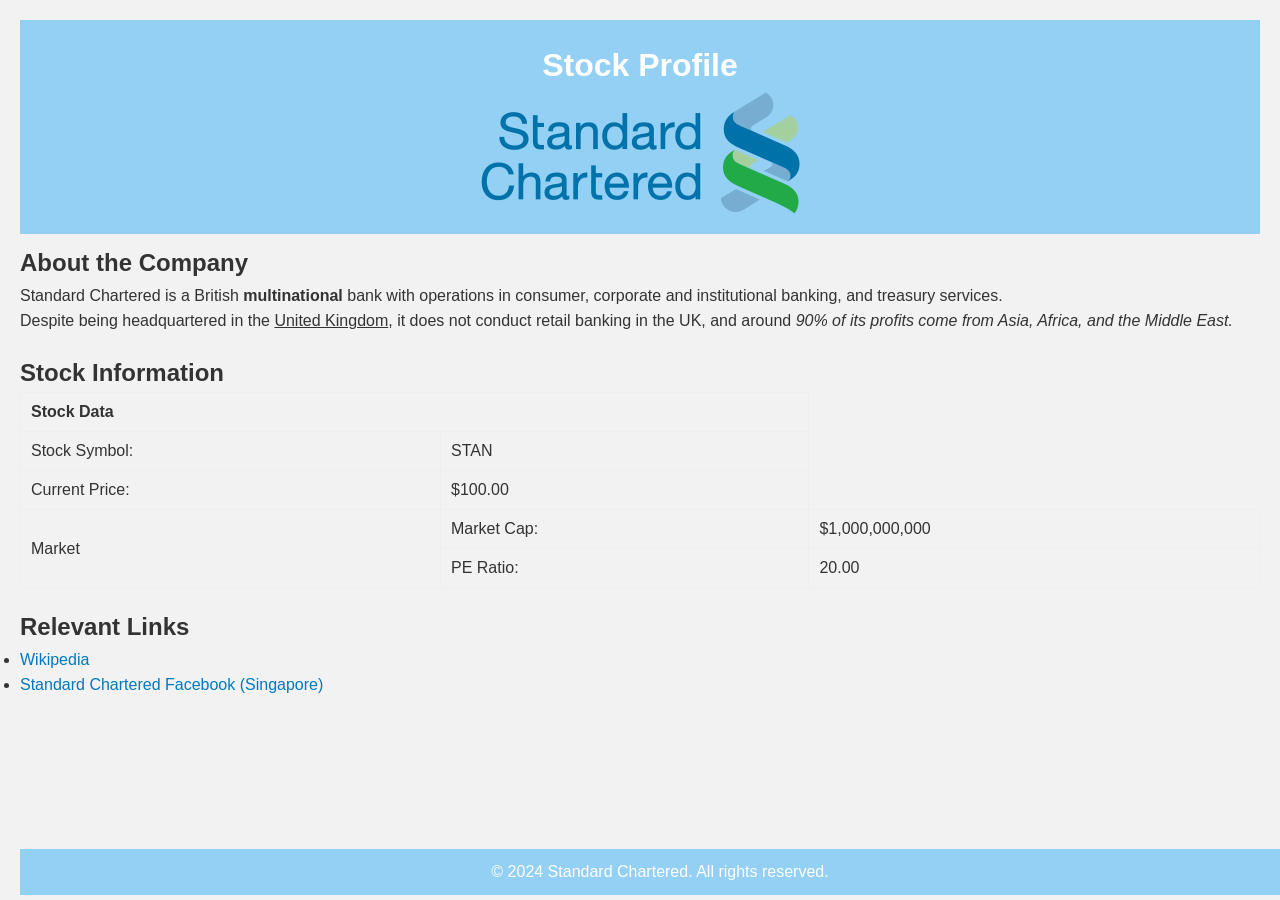
<file: Assignment 2/assignment_2.html>
<html>
<head>
    <link rel="stylesheet" href="./styles.css" type="text/css"/>
</head>
<body>
    <header>
        <h1>Stock Profile</h1>
        <img src="standard_chartered.png" alt="Company Logo"/>
    </header>

    <main>
        <section>
            <h2>About the Company</h2>
            <p>Standard Chartered is a British <b>multinational</b> bank with operations in consumer, corporate and institutional banking, and treasury services. </p>
            <p>Despite being headquartered in the <u>United Kingdom</u>, it does not conduct retail banking in the UK, and around <i>90% of its profits come from Asia, Africa, and the Middle East.</i></p>
        </section>

        <section>
            <h2>Stock Information</h2>
            <table border="1">
                <tr>
                    <th colspan="2">Stock Data</th>
                </tr>
                <tr>
                    <td>Stock Symbol:</td>
                    <td>STAN</td>
                </tr>
                <tr>
                    <td>Current Price:</td>
                    <td>$100.00</td>
                </tr>
                <tr>
                    <td rowspan="2">Market</td>
                    <td>Market Cap:</td>
                    <td>$1,000,000,000</td>
                </tr>
                <tr>
                    <td>PE Ratio:</td>
                    <td>20.00</td>
                </tr>
            </table>
        </section>

        <section>
            <h2>Relevant Links</h2>
            <ul>
                <li><a href="https://en.wikipedia.org/wiki/Standard_Chartered">Wikipedia</a></li>
                <li><a href="https://www.facebook.com/Standardcharteredsg/">Standard Chartered Facebook (Singapore)</a></li>
            </ul>
        </section>
    </main>

    <footer>
        <p>&copy; 2024 Standard Chartered. All rights reserved.</p>
    </footer>
</body>
</html>
</file>
<file: Assignment 2/styles.css>
/* Resetting default margin and padding for all elements */
* {
    margin: 0;
    padding: 0;
}

/* Body styling */
body {
    font-family: Arial, sans-serif;
    background-color: #f2f2f2;
    color: #333;
    line-height: 1.6;
    padding: 20px;
}

/* Add in your own customisations */
header {
    background-color: #93d0f4;
    text-align: center;
    color: white;
    padding: 20px;                  /* Extra marks part*/
}

table {
    border-color: #ddd;
    border-collapse: collapse;
    border-style: solid;
    border: 1px;                    /* 1px border is really paper-thin lol */
    width: 100%;                    /* Extra marks part, altho should be marked too */
}

table * {
    padding: 10px;
    text-align: left;
}

a {
    color: #0079c1;
    text-decoration: none;          /* Extra marks part*/
}

footer {
    background-color: #93d0f4;
    color: white;
    text-align: center;
    padding-top: 10px;
    padding-bottom: 10px;
    position: fixed;                /* Extra marks part*/
    bottom: 5px;                    /* Extra marks part*/
    width: 100%;                    /* Extra marks part*/
}

section {
    padding-top: 10px;              /* Extra marks part*/
    padding-bottom: 10px;           /* Extra marks part*/
}
</file>
